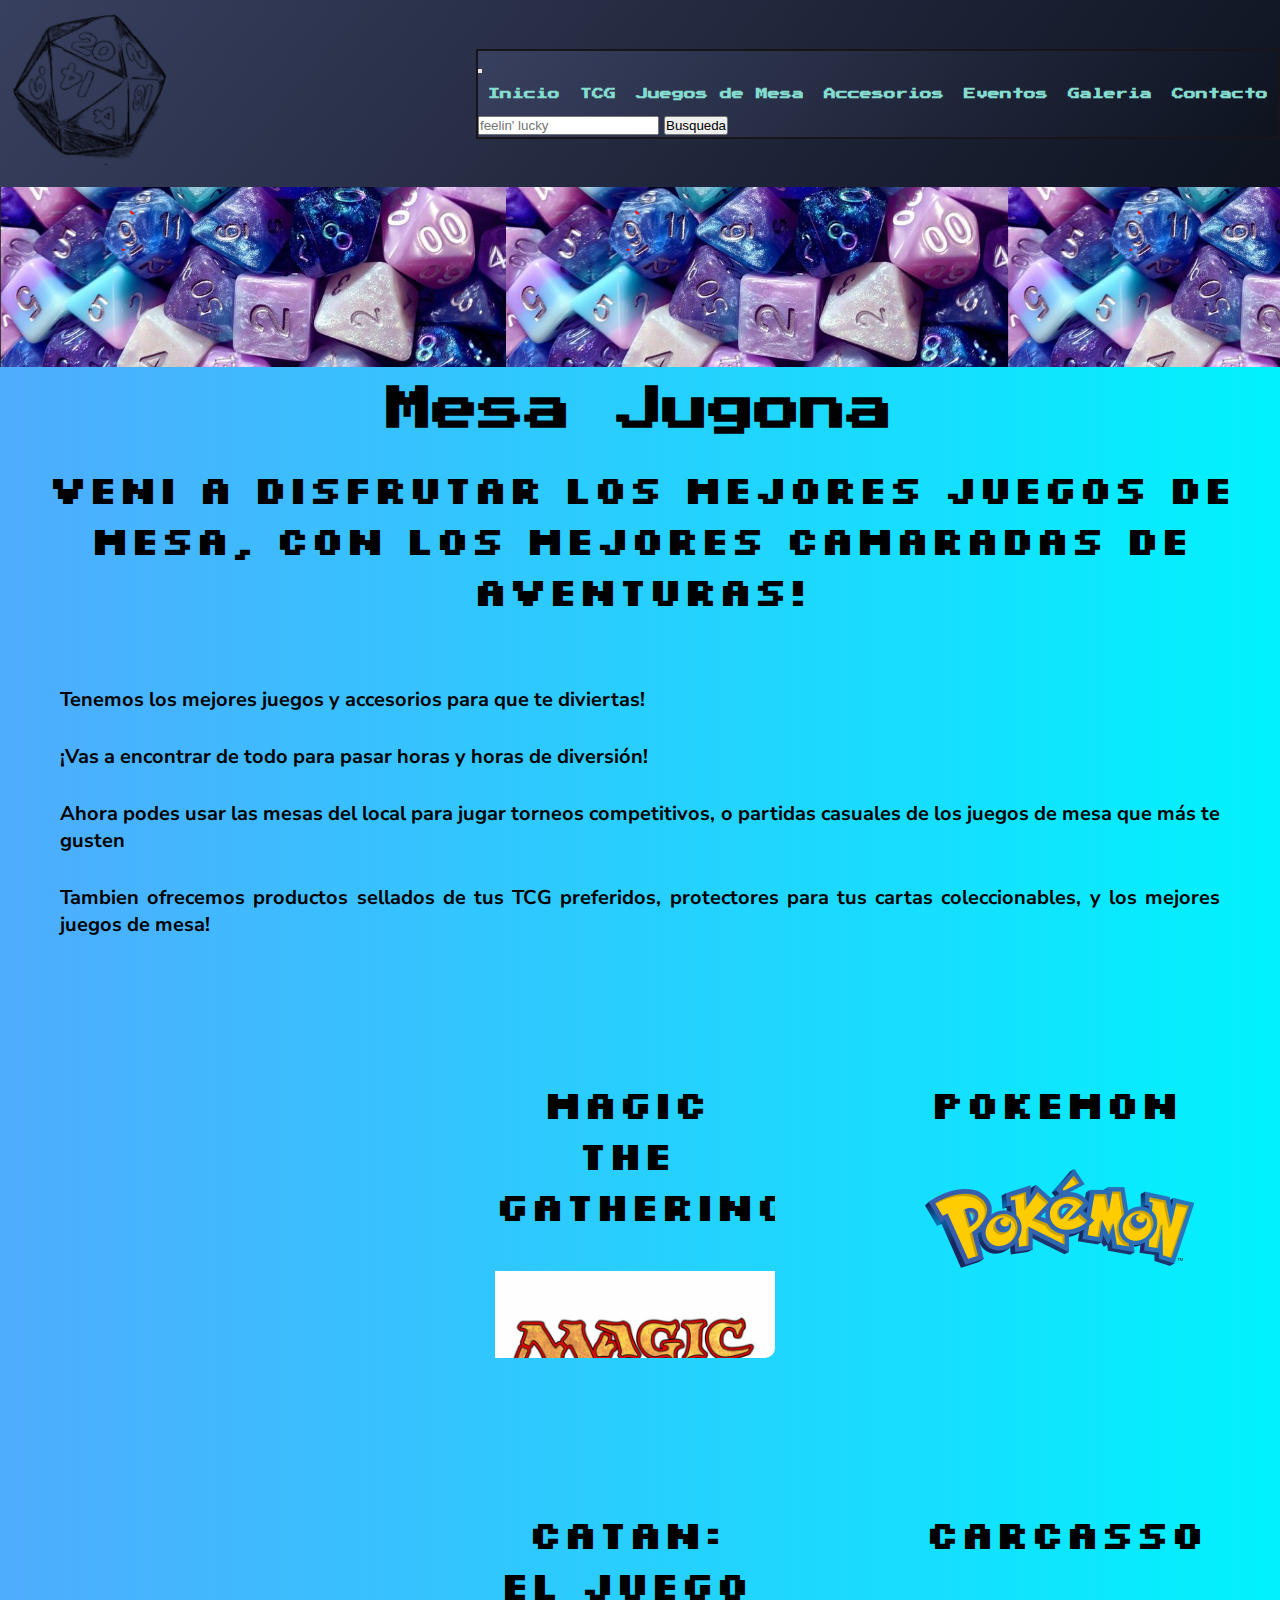
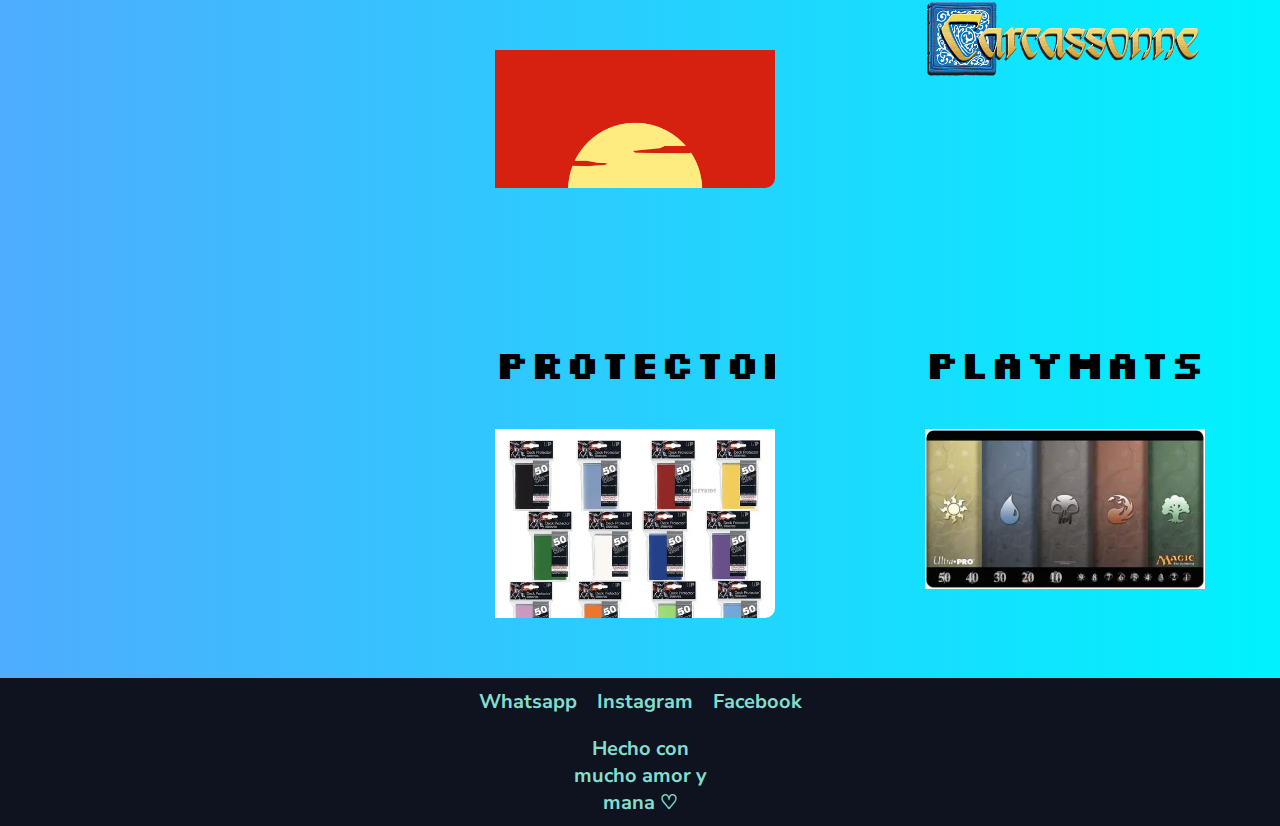
<file: index.html>
<!doctype html>
<html lang="en">

<head>
    <meta charset="utf-8">
    <meta name="viewport" content="width=device-width, initial-scale=1">
    <title>Bootstrap demo</title>
    <link rel="stylesheet" href="./css/style.css">
</head>

<body>
    <!-- header (se repite en los demas html) -->
    <header class="header">
        <a href="./index.html"><img src="./img/dados_logo.png" alt="Imagen Logo"></a>
        <nav class="navbar navbar-expand-md bg-light navbarMesa">
            <div class="container-fluid">
              <button class="navbar-toggler" type="button" data-bs-toggle="collapse" data-bs-target="#navbarSupportedContent" aria-controls="navbarSupportedContent" aria-expanded="false" aria-label="Toggle navigation">
                <span class="navbar-toggler-icon"></span>
              </button>
              <div class="collapse navbar-collapse" id="navbarSupportedContent">
                <ul class="navbar-nav me-auto mb-2 mb-lg-0">
                  <li class="nav-item">
                    <a class="nav-link active" aria-current="page" href="./index.html">Inicio</a>
                  </li>
                  <li class="nav-item">
                    <a class="nav-link" href="./pages/tcg.html">TCG</a>
                  </li>
                  <li class="nav-item">
                    <a class="nav-link" href="./pages/juegosDeMesa.html">Juegos de Mesa</a>
                  </li>
                  <li class="nav-item">
                    <a class="nav-link" href="./pages/accesorios.html">Accesorios</a>
                  </li>
                  <li class="nav-item">
                    <a class="nav-link" href="./pages/eventos.html">Eventos</a>
                  </li>
                  <li class="nav-item">
                    <a class="nav-link" href="./pages/galeria.html">Galeria</a>
                  </li>
                  <li class="nav-item">
                    <a class="nav-link" href="./pages/contacto.html">Contacto</a>
                  </li>
                </ul>
                <form class="d-flex" role="search">
                  <input class="form-control me-2" type="search" placeholder="feelin' lucky" aria-label="Busqueda">
                  <button class="btn btn-outline-success" type="submit">Busqueda</button>
                </form>
              </div>
            </div>
          </nav>
        <!-- <nav class="navbar">
            <ul>
                <li><a href="./index.html">Inicio</a></li>
                <li><a href="./pages/tcg.html">TCG</a></li>
                <li><a href="./pages/juegosDeMesa.html">Juegos de Mesa</a></li>
                <li><a href="./pages/accesorios.html">Accesorios</a></li>
                <li><a href="./pages/eventos.html">Eventos</a></li>
                <li><a href="./pages/galeria.html">Galeria</a></li>
                <li><a href="./pages/contacto.html">Contacto</a></li>
            </ul>
        </nav> -->
    </header>

    <!-- main (cambiar main de cada html para poder personalizarlos) -->
    <main class="mainIndex">
        <div class="banner">
            <img src="./img/baner2.png" alt="Banner Grande">
        </div>
        <h1 class="tituloUno animate__animated animate__rubberBand">Mesa Jugona</h1>
        <h2 class="tituloDos animate__animated animate__rubberBand">Veni a disfrutar los mejores juegos de mesa, con los mejores camaradas de aventuras!</h2>
        <section class="parrafoInfo text-center">
            <p>Tenemos los mejores juegos y accesorios para que te diviertas!</p>
            <p>¡Vas a encontrar de todo para pasar horas y horas de diversión!</p>
            <p>Ahora podes usar las mesas del local para jugar torneos competitivos, o partidas casuales de los
                juegos
                de mesa
                que más te gusten</p>
            <p>Tambien ofrecemos productos sellados de tus TCG preferidos, protectores para tus cartas
                coleccionables, y
                los mejores juegos de mesa!</p>
        </section>
        <section class="contenidoMesa grid text-center">
            <!-- <h2 class="tituloDos">Trading Card Games</h2> -->
            <div>
                <h2 class="tituloDos"> Magic The Gathering </h2>
                <img class="imgMesa img-fluid rounded mx-auto d-block" src="./img/mtg_logo2.png" alt="MTG Logo">
            </div>
            <div>
                <h2 class="tituloDos"> Pokemon </h2>
                <img class="imgMesa img-fluid rounded mx-auto d-block" src="./img/pokemon_logo.png" alt="Pokemon Logo">
            </div>
            <div>
                <h2 class="tituloDos">Yu Gi Oh</h2>
                <img class="imgMesa img-fluid rounded mx-auto d-block" src="./img/yugioh_logo.png" alt="YuGiOh Logo">
            </div>
            <!-- <h2 class="tituloDos">Juegos de Mesa</h2> -->
            <div>
                <h2 class="tituloDos">Catan: El Juego</h2>
                <img class="imgMesa img-fluid rounded mx-auto d-block" src="./img/catan_logo.png" alt="Catan Logo">
            </div>
            <div>
                <h2 class="tituloDos">Carcassonne</h2>
                <img class="imgMesa img-fluid rounded mx-auto d-block" src="./img/carcassonne_logo.png" alt="Carcassonne Logo">
            </div>
            <div>
                <h2 class="tituloDos">King of Tokyo</h2>
                <img class="imgMesa img-fluid rounded mx-auto d-block" src="./img/koft_logo1.png" alt="KofT Logo">
            </div>
            <!-- <h2 class="tituloDos">Accesorios</h2> -->
            <div>
                <h2 class="tituloDos">Protectores</h2>
                <img class="imgMesa img-fluid rounded mx-auto d-block" src="./img/protectores_ultrapro_img.png" alt="protectores">
            </div>
            <div>
                <h2 class="tituloDos">Playmats</h2>
                <img class="imgMesa img-fluid rounded mx-auto d-block" src="./img/playmat1.png" alt="playmats">
            </div>
            <div>
                <h2 class="tituloDos">Dados</h2>
                <img class="imgMesa img-fluid rounded mx-auto d-block" src="./img/dados2.png" alt="dados">
            </div>
        </section>
    </main>

    <!-- footer -->
    <footer class="footer">
        <ul>
            <li><a href="#">Whatsapp</a></li>
            <li><a href="#">Instagram</a></li>
            <li><a href="#">Facebook</a></li>
        </ul>
        <p class="footerPar">Hecho con mucho amor y mana ♡</p>
    </footer>

</body>

</html>
</file>
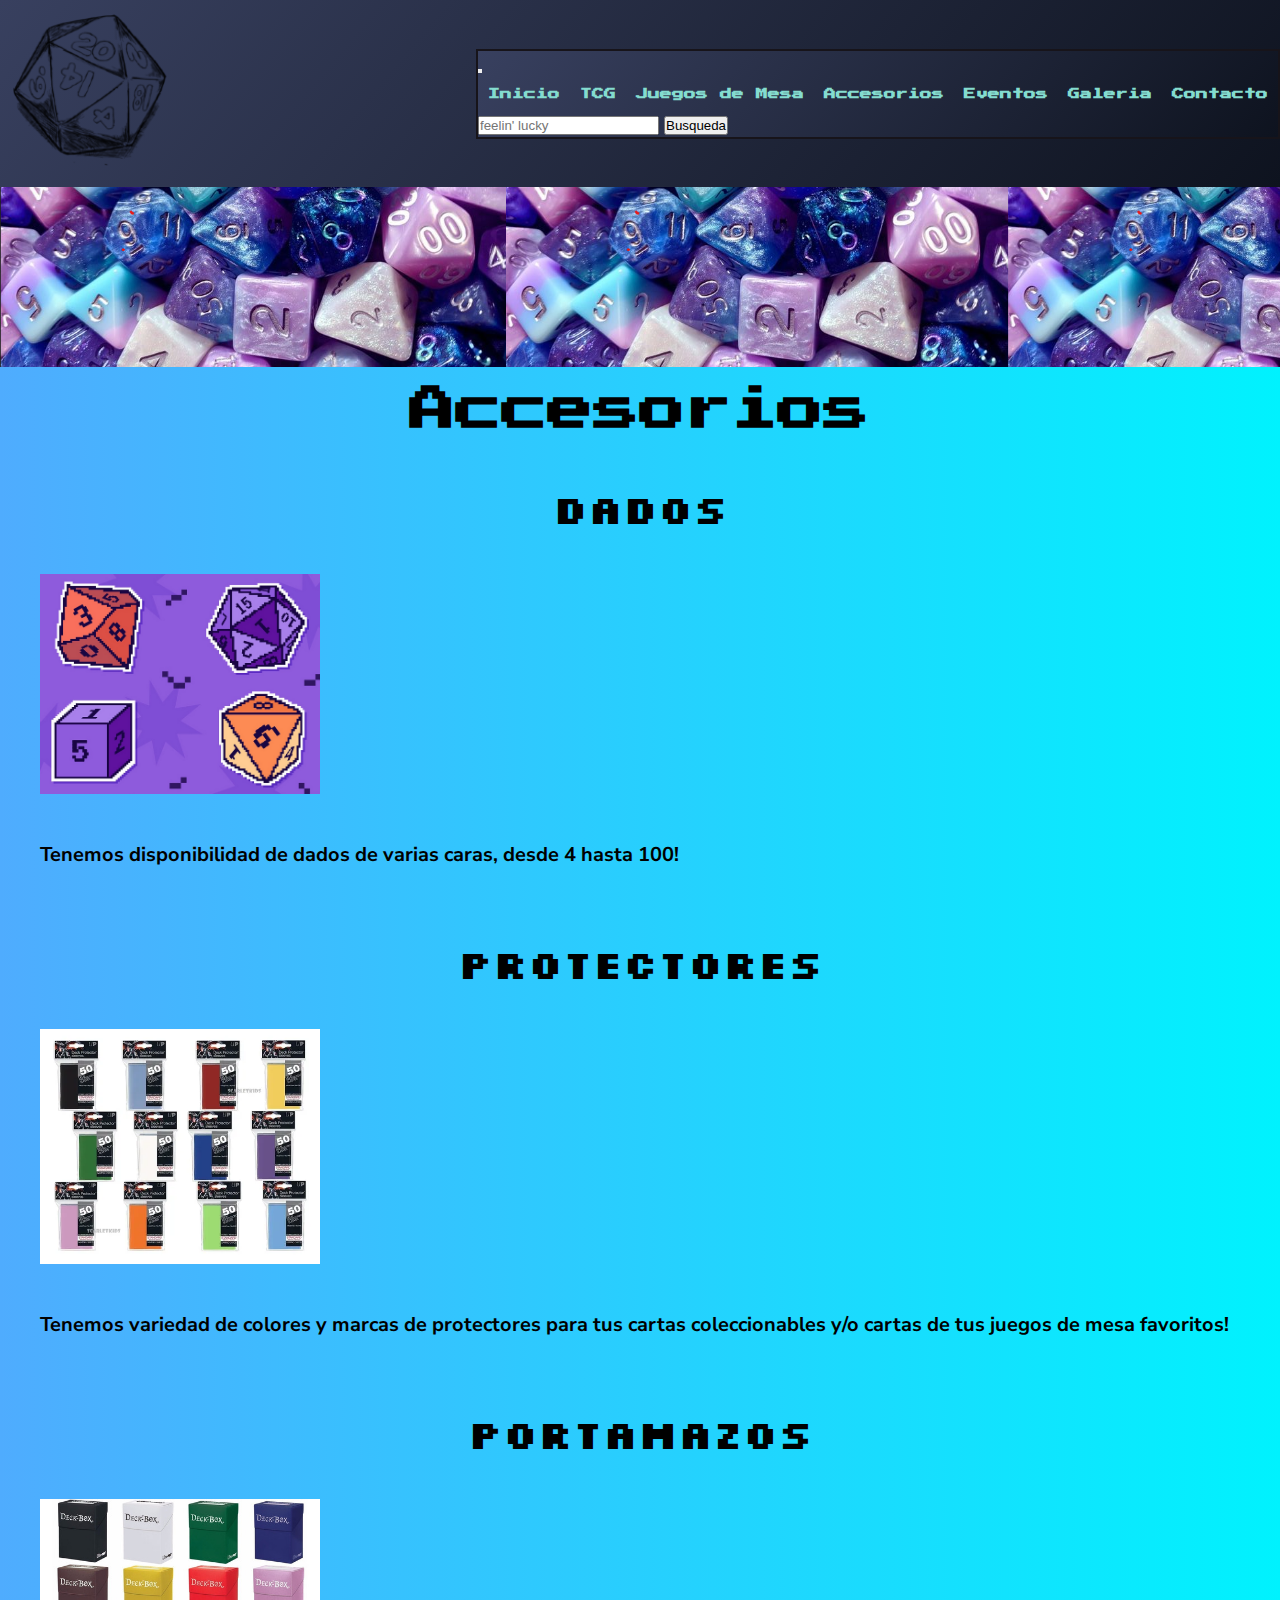
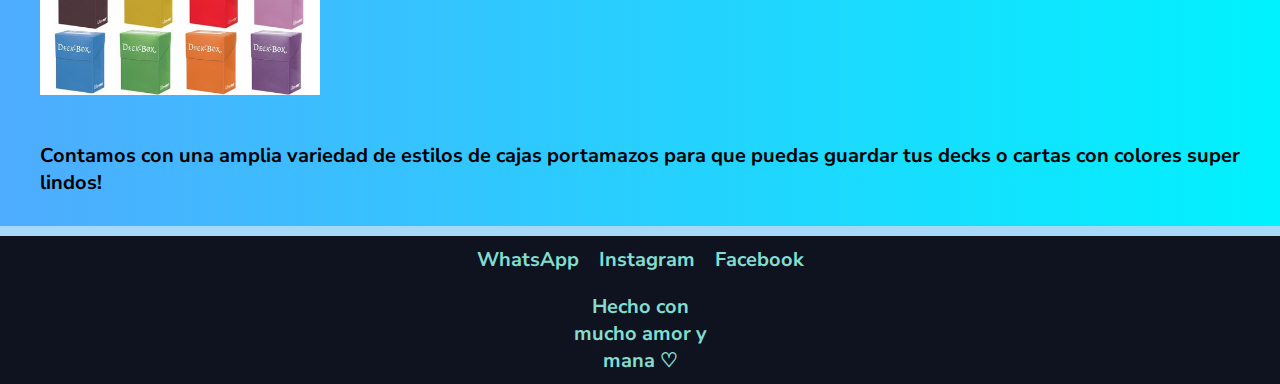
<file: pages/accesorios.html>
<!doctype html>
<html lang="en">

<head>
    <meta charset="utf-8">
    <meta name="viewport" content="width=device-width, initial-scale=1">
    <title>Accesorios</title>
    <link rel="stylesheet" href="../css/style.css">

</head>

<body>
    <!-- header (se repite en los demas html) -->
    <header class="header">
        <a href="../index.html"><img src="../img/dados_logo.png" alt="Imagen Logo"></a>
        <nav class="navbar navbar-expand-md bg-light navbarMesa">
            <div class="container-fluid">
                <button class="navbar-toggler" type="button" data-bs-toggle="collapse"
                    data-bs-target="#navbarSupportedContent" aria-controls="navbarSupportedContent"
                    aria-expanded="false" aria-label="Toggle navigation">
                    <span class="navbar-toggler-icon"></span>
                </button>
                <div class="collapse navbar-collapse" id="navbarSupportedContent">
                    <ul class="navbar-nav me-auto mb-2 mb-lg-0">
                        <li class="nav-item">
                            <a class="nav-link active" aria-current="page" href="../index.html">Inicio</a>
                        </li>
                        <li class="nav-item">
                            <a class="nav-link" href="./tcg.html">TCG</a>
                        </li>
                        <li class="nav-item">
                            <a class="nav-link" href="./juegosDeMesa.html">Juegos de Mesa</a>
                        </li>
                        <li class="nav-item">
                            <a class="nav-link" href="./accesorios.html">Accesorios</a>
                        </li>
                        <li class="nav-item">
                            <a class="nav-link" href="./eventos.html">Eventos</a>
                        </li>
                        <li class="nav-item">
                            <a class="nav-link" href="./galeria.html">Galeria</a>
                        </li>
                        <li class="nav-item">
                            <a class="nav-link" href="./contacto.html">Contacto</a>
                        </li>
                    </ul>
                    <form class="d-flex" role="search">
                        <input class="form-control me-2" type="search" placeholder="feelin' lucky"
                            aria-label="Busqueda">
                        <button class="btn btn-outline-success" type="submit">Busqueda</button>
                    </form>
                </div>
            </div>
        </nav>
        <!-- <nav>
            <ul>
                <li><a href="../index.html">Inicio</a></li>
                <li><a href="./tcg.html">TCG</a></li>
                <li><a href="./juegosDeMesa.html">Juegos de Mesa</a></li>
                <li><a href="./accesorios.html">Accesorios</a></li>
                <li><a href="./eventos.html">Eventos</a></li>
                <li><a href="./galeria.html">Galeria</a></li>
                <li><a href="./contacto.html">Contacto</a></li>
            </ul>
        </nav> -->
    </header>

    <!-- main (cambiar main de cada html para poder personalizarlos) -->
    <main class="mainAccesorios">
        <div class="banner">
            <img src="../img/baner2.png" alt="Banner Grande">
        </div>
        <h1 class="tituloUno animate__animated animate__rubberBand">Accesorios</h1>
        <div class="accesoriosMain">
            <section class="dadosMain container text-center">
                <h2 class="tituloDos">Dados</h2>
                <img class="imgMesa img-fluid rounded mx-auto d-block" src="../img/dados2.png" alt="Dados Logo" class="imgLogo">
                <p>Tenemos disponibilidad de dados de varias caras, desde 4 hasta 100!</p>
            </section>

            <section class="protectoresMain container text-center">
                <h2 class="tituloDos">Protectores</h2>
                <img class="imgMesa img-fluid rounded mx-auto d-block" src="../img/protectores_ultrapro_img.png" alt="Protectores Logo" class="imgLogo">
                <p>Tenemos variedad de colores y marcas de protectores para tus cartas coleccionables y/o cartas de
                    tus juegos de mesa favoritos!</p>
            </section>

            <section class="portamazosMain container text-center">
                <h2 class="tituloDos">Portamazos</h2>
                <img class="imgMesa img-fluid rounded mx-auto d-block" src="../img/deckbox_img.png" alt="Portamazos Logo" class="imgLogo">
                <p>Contamos con una amplia variedad de estilos de cajas portamazos para que puedas guardar tus decks
                    o cartas con colores super lindos!</p>
            </section>
        </div>
    </main>

    <!-- footer (se repite en los demas html) -->
    <footer class="footer">
        <ul>
            <li><a href="#">WhatsApp</a></li>
            <li><a href="#">Instagram</a></li>
            <li><a href="#">Facebook</a></li>
        </ul>
        <p>Hecho con mucho amor y mana ♡</p>
    </footer>

</body>

</html>
</file>
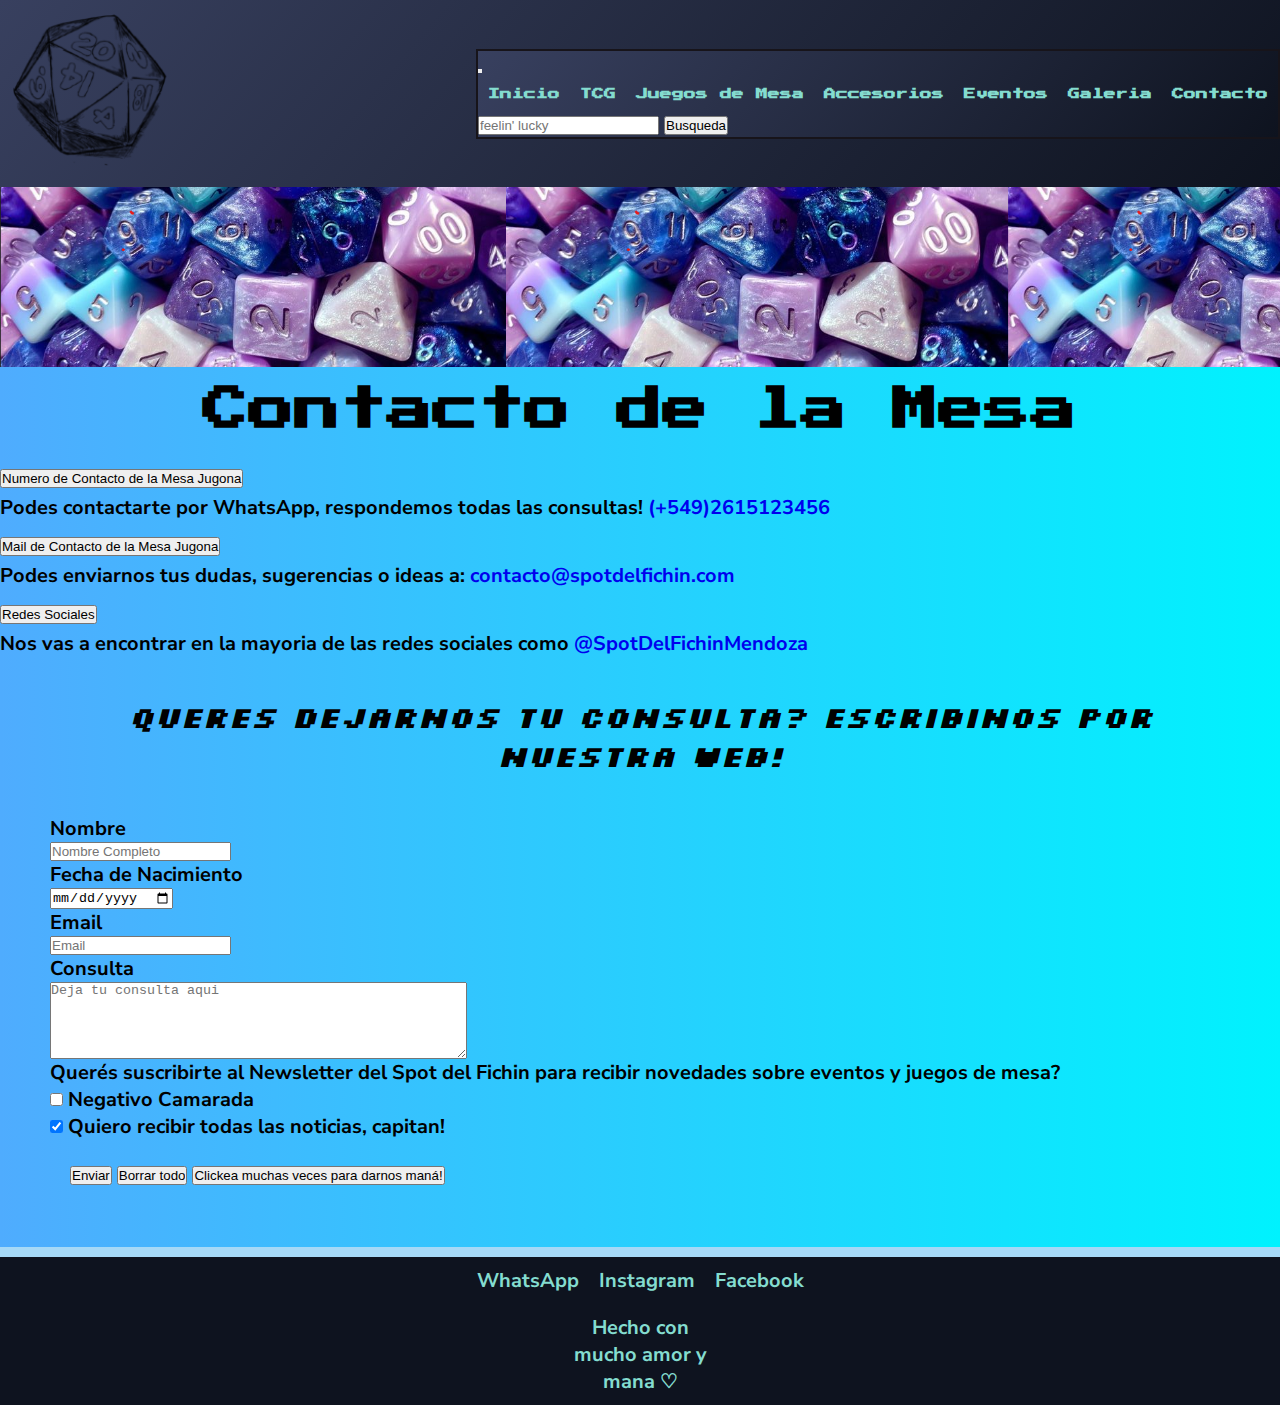
<file: pages/contacto.html>
<!doctype html>
<html lang="en">

<head>
    <meta charset="utf-8">
    <meta name="viewport" content="width=device-width, initial-scale=1">
    <title>Contacto</title>
    <link rel="stylesheet" href="../css/style.css">

</head>

<body>
    <!-- header (se repite en los demas html) -->
    <header class="header">
        <a href="../index.html"><img src="../img/dados_logo.png" alt="Imagen Logo"></a>
        <nav class="navbar navbar-expand-md bg-light navbarMesa">
            <div class="container-fluid">
                <button class="navbar-toggler" type="button" data-bs-toggle="collapse"
                    data-bs-target="#navbarSupportedContent" aria-controls="navbarSupportedContent"
                    aria-expanded="false" aria-label="Toggle navigation">
                    <span class="navbar-toggler-icon"></span>
                </button>
                <div class="collapse navbar-collapse" id="navbarSupportedContent">
                    <ul class="navbar-nav me-auto mb-2 mb-lg-0">
                        <li class="nav-item">
                            <a class="nav-link active" aria-current="page" href="../index.html">Inicio</a>
                        </li>
                        <li class="nav-item">
                            <a class="nav-link" href="./tcg.html">TCG</a>
                        </li>
                        <li class="nav-item">
                            <a class="nav-link" href="./juegosDeMesa.html">Juegos de Mesa</a>
                        </li>
                        <li class="nav-item">
                            <a class="nav-link" href="./accesorios.html">Accesorios</a>
                        </li>
                        <li class="nav-item">
                            <a class="nav-link" href="./eventos.html">Eventos</a>
                        </li>
                        <li class="nav-item">
                            <a class="nav-link" href="./galeria.html">Galeria</a>
                        </li>
                        <li class="nav-item">
                            <a class="nav-link" href="./contacto.html">Contacto</a>
                        </li>
                    </ul>
                    <form class="d-flex" role="search">
                        <input class="form-control me-2" type="search" placeholder="feelin' lucky"
                            aria-label="Busqueda">
                        <button class="btn btn-outline-success" type="submit">Busqueda</button>
                    </form>
                </div>
            </div>
        </nav>
        <!-- <nav>
            <ul>
                <li><a href="../index.html">Inicio</a></li>
                <li><a href="./tcg.html">TCG</a></li>
                <li><a href="./juegosDeMesa.html">Juegos de Mesa</a></li>
                <li><a href="./accesorios.html">Accesorios</a></li>
                <li><a href="./eventos.html">Eventos</a></li>
                <li><a href="./galeria.html">Galeria</a></li>
                <li><a href="./contacto.html">Contacto</a></li>
            </ul>
        </nav> -->
    </header>

    <!-- main (cambiar main de cada html para poder personalizarlos) -->
    <main class="mainContacto">
        <div class="banner">
            <img src="../img/baner2.png" alt="Banner Grande">
        </div>
        <h1 class="tituloUno animate__animated animate__rubberBand">Contacto de la Mesa</h1>

        <!-- ACCORDION PARA MOSTRAR INFO DEL LOCAL -->
        <div class="accordion accordion-flush contactoAccordion" id="accordionFlushExample">
            <div class="accordion-item">
                <h2 class="accordion-header" id="flush-headingOne">
                    <button class="accordion-button collapsed" type="button" data-bs-toggle="collapse"
                        data-bs-target="#flush-collapseOne" aria-expanded="false" aria-controls="flush-collapseOne">
                        Numero de Contacto de la Mesa Jugona
                    </button>
                </h2>
                <div id="flush-collapseOne" class="accordion-collapse collapse" aria-labelledby="flush-headingOne"
                    data-bs-parent="#accordionFlushExample">
                    <div class="accordion-body">Podes contactarte por WhatsApp, respondemos todas las consultas!
                        <span><a href="https://www.whatsapp.com/">(+549)2615123456</a></span>
                    </div>
                </div>
            </div>
            <div class="accordion-item">
                <h2 class="accordion-header" id="flush-headingTwo">
                    <button class="accordion-button collapsed" type="button" data-bs-toggle="collapse"
                        data-bs-target="#flush-collapseTwo" aria-expanded="false" aria-controls="flush-collapseTwo">
                        Mail de Contacto de la Mesa Jugona
                    </button>
                </h2>
                <div id="flush-collapseTwo" class="accordion-collapse collapse" aria-labelledby="flush-headingTwo"
                    data-bs-parent="#accordionFlushExample">
                    <div class="accordion-body">Podes enviarnos tus dudas, sugerencias o ideas a: <span><a
                                href="https://outlook.live.com/">contacto@spotdelfichin.com</a></div>
                </div>
            </div>
            <div class="accordion-item">
                <h2 class="accordion-header" id="flush-headingThree">
                    <button class="accordion-button collapsed" type="button" data-bs-toggle="collapse"
                        data-bs-target="#flush-collapseThree" aria-expanded="false" aria-controls="flush-collapseThree">
                        Redes Sociales
                    </button>
                </h2>
                <div id="flush-collapseThree" class="accordion-collapse collapse" aria-labelledby="flush-headingThree"
                    data-bs-parent="#accordionFlushExample">
                    <div class="accordion-body">Nos vas a encontrar en la mayoria de las redes sociales como <a
                            href="https://www.instagram.com/">@SpotDelFichinMendoza</a></div>
                </div>
            </div>
        </div>

        <!-- LO HECHO ANTERIORMENTE -->
        <!-- <section class="infoMesa">
            <p>Numero de Contacto: <span><a href="https://www.whatsapp.com/">(+549)2615123456</a></span></p>
            <p>Dirección de Correo: <span><a href="https://outlook.live.com/">contacto@spotdelfichin.com</a></span>
            </p>
            <p>Redes Sociales: <span><a href="https://www.instagram.com/">@SpotDelFichinMendoza</a></span></p>
            <p>Nos encontras Av. San Martin Sur 2940, Godoy Cruz, Mendoza</p>
            <iframe class="mapaMesa"
                src="https://www.google.com/maps/embed?pb=!1m18!1m12!1m3!1d3347.7929201530333!2d-68.85978948429728!3d-32.95647627971707!2m3!1f0!2f0!3f0!3m2!1i1024!2i768!4f13.1!3m3!1m2!1s0x967e0b96fb21d0f1%3A0x2498e607d8fdc254!2sMesa%20Jugona!5e0!3m2!1ses!2sar!4v1658775418177!5m2!1ses!2sar"
                width="600" height="450" style="border:0;" allowfullscreen="" loading="lazy"
                referrerpolicy="no-referrer-when-downgrade"></iframe>
        </section> -->

        <section class="formularioMesa container">
            <h2 class="tituloTres">Queres dejarnos tu consulta? Escribinos por nuestra web!</h2>
            <form class="formularioContacto" action="#" method="get">
                <label for="nombre">Nombre</label>
                <input type="text" name="nombre" placeholder="Nombre Completo">
                <label for="edad">Fecha de Nacimiento</label>
                <input type="date" name="edad">
                <label for="email">Email</label>
                <input type="email" name="email" placeholder="Email">
                <label for="Consulta">Consulta</label>
                <textarea name="consulta" placeholder="Deja tu consulta aqui" cols="50" rows="5"></textarea>
                <div>Querés suscribirte al Newsletter del Spot del Fichin
                    para recibir novedades sobre eventos y juegos de mesa?</div>

                <div class="form-check">
                    <input class="form-check-input" type="checkbox" value="" id="flexCheckDefault">
                    <label class="form-check-label" for="flexCheckDefault">
                        Negativo Camarada
                    </label>
                </div>
                <div class="form-check">
                    <input class="form-check-input" type="checkbox" value="" id="flexCheckChecked" checked>
                    <label class="form-check-label" for="flexCheckChecked">
                        Quiero recibir todas las noticias, capitan!
                    </label>
                </div>
                <!-- <input type="checkbox" name="acepta" value="si"> -->
                <div class="selectorContacto">
                    <input type="submit" value="Enviar">
                    <input type="reset" value="Borrar todo">
                    <input type="button" value="Clickea muchas veces para darnos maná!">
                </div>
            </form>
        </section>
    </main>

    <!-- footer (se repite en los demas html) -->
    <footer class="footer">
        <ul>
            <li><a href="#">WhatsApp</a></li>
            <li><a href="#">Instagram</a></li>
            <li><a href="#">Facebook</a></li>
        </ul>
        <p>Hecho con mucho amor y mana ♡</p>
    </footer>

</body>

</html>
</file>
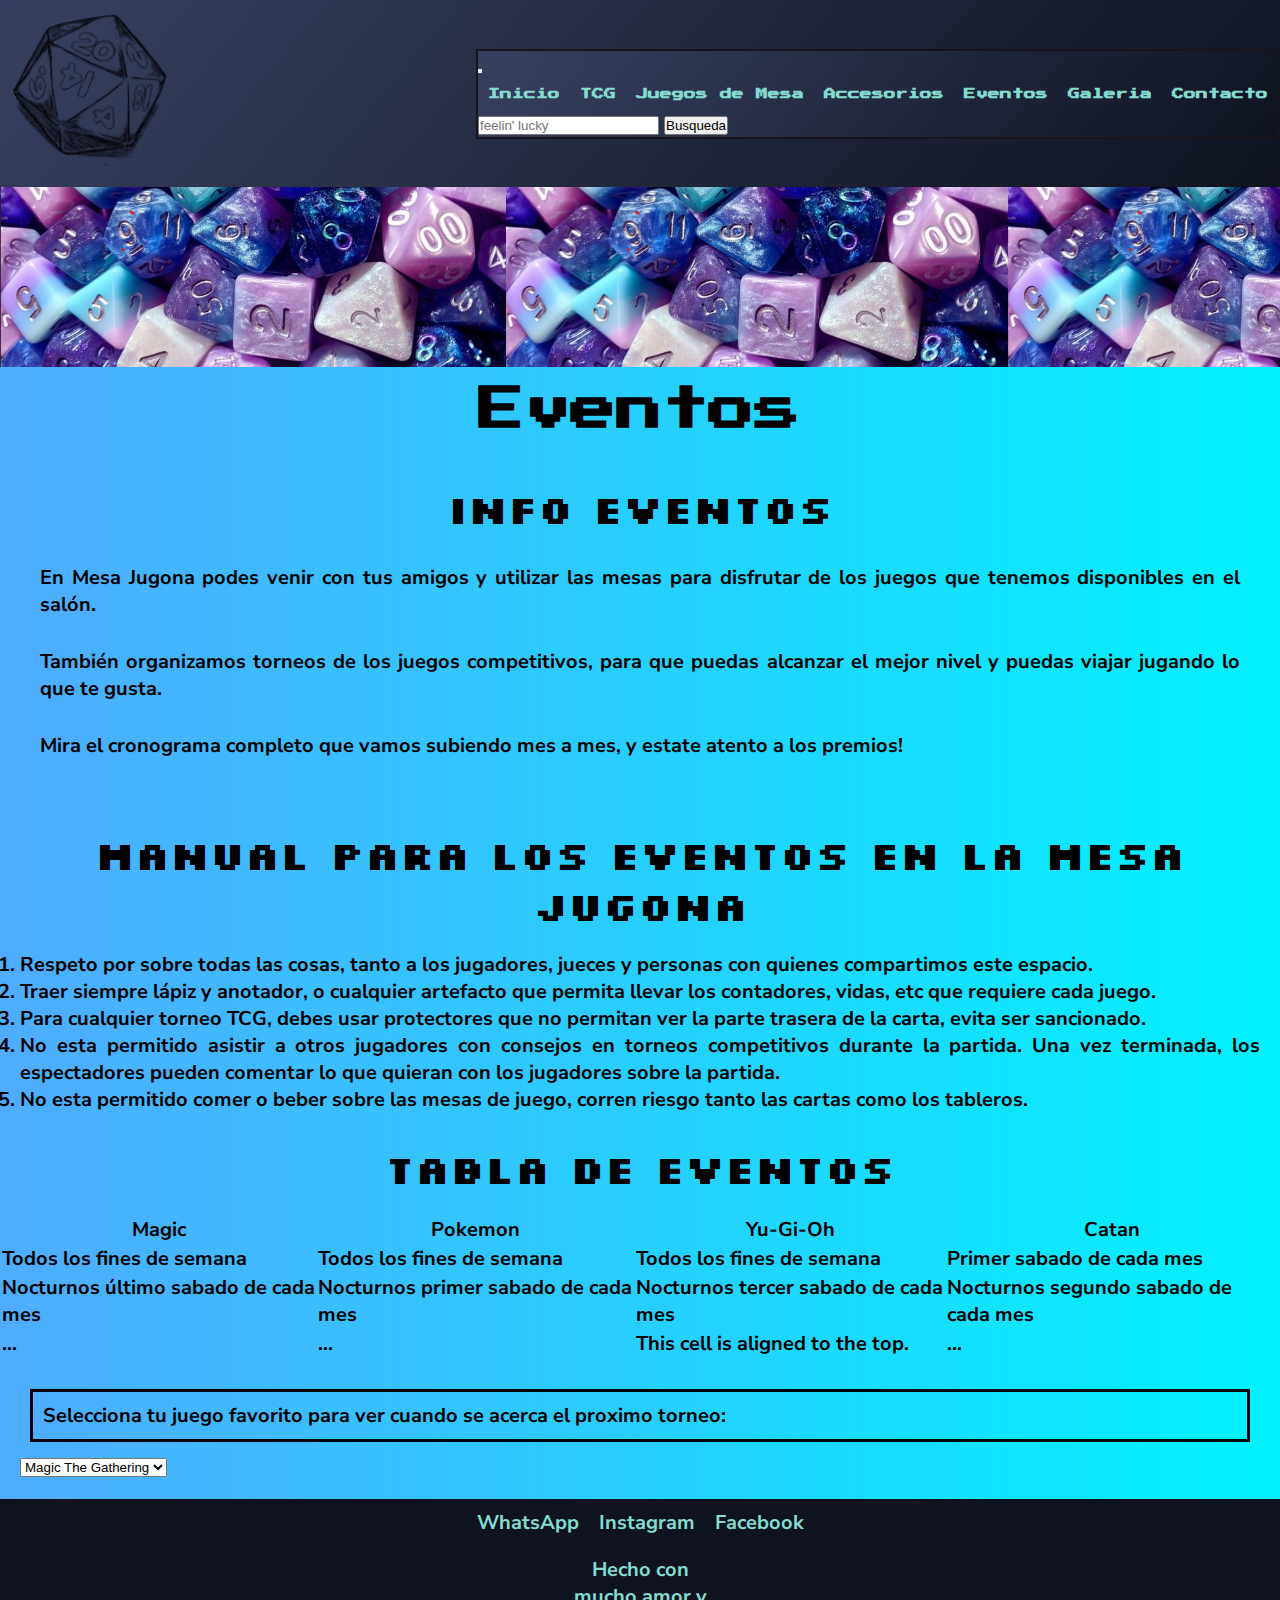
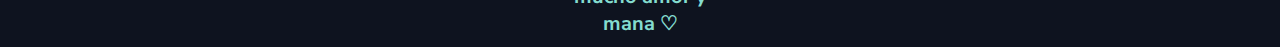
<file: pages/eventos.html>
<!doctype html>
<html lang="en">

<head>
    <meta charset="utf-8">
    <meta name="viewport" content="width=device-width, initial-scale=1">
    <title>Eventos</title>
    <link rel="stylesheet" href="../css/style.css">

</head>

<body>
    <!-- header (se repite en los demas html) -->
    <header class="header">
        <a href="../index.html"><img src="../img/dados_logo.png" alt="Imagen Logo"></a>
        <nav class="navbar navbar-expand-md bg-light navbarMesa">
            <div class="container-fluid">
                <button class="navbar-toggler" type="button" data-bs-toggle="collapse"
                    data-bs-target="#navbarSupportedContent" aria-controls="navbarSupportedContent"
                    aria-expanded="false" aria-label="Toggle navigation">
                    <span class="navbar-toggler-icon"></span>
                </button>
                <div class="collapse navbar-collapse" id="navbarSupportedContent">
                    <ul class="navbar-nav me-auto mb-2 mb-lg-0">
                        <li class="nav-item">
                            <a class="nav-link active" aria-current="page" href="../index.html">Inicio</a>
                        </li>
                        <li class="nav-item">
                            <a class="nav-link" href="./tcg.html">TCG</a>
                        </li>
                        <li class="nav-item">
                            <a class="nav-link" href="./juegosDeMesa.html">Juegos de Mesa</a>
                        </li>
                        <li class="nav-item">
                            <a class="nav-link" href="./accesorios.html">Accesorios</a>
                        </li>
                        <li class="nav-item">
                            <a class="nav-link" href="./eventos.html">Eventos</a>
                        </li>
                        <li class="nav-item">
                            <a class="nav-link" href="./galeria.html">Galeria</a>
                        </li>
                        <li class="nav-item">
                            <a class="nav-link" href="./contacto.html">Contacto</a>
                        </li>
                    </ul>
                    <form class="d-flex" role="search">
                        <input class="form-control me-2" type="search" placeholder="feelin' lucky"
                            aria-label="Busqueda">
                        <button class="btn btn-outline-success" type="submit">Busqueda</button>
                    </form>
                </div>
            </div>
        </nav>
        <!-- <nav>
            <ul>
                <li><a href="../index.html">Inicio</a></li>
                <li><a href="./tcg.html">TCG</a></li>
                <li><a href="./juegosDeMesa.html">Juegos de Mesa</a></li>
                <li><a href="./accesorios.html">Accesorios</a></li>
                <li><a href="./eventos.html">Eventos</a></li>
                <li><a href="./galeria.html">Galeria</a></li>
                <li><a href="./contacto.html">Contacto</a></li>
            </ul>
        </nav> -->
    </header>

    <!-- main (cambiar main de cada html para poder personalizarlos) -->
    <main class="mainEventos">
        <div class="banner">
            <img src="../img/baner2.png" alt="Banner Grande">
        </div>
        <h1 class="tituloUno animate__animated animate__rubberBand">Eventos</h1>
        <section class="infoEventos container">
            <h2 class="tituloDos">Info Eventos</h2>
            <p>En Mesa Jugona podes venir con tus amigos y utilizar las mesas para disfrutar de los juegos
                que tenemos disponibles en el salón.</p>
            <p>También organizamos torneos de los juegos competitivos, para que puedas alcanzar el mejor nivel y
                puedas viajar jugando lo que te gusta.</p>
            <p>Mira el cronograma completo que vamos subiendo mes a mes, y estate atento a los premios!</p>
        </section>

        <section class="manualEventos container">
            <h2 class="tituloDos">Manual para los Eventos en la Mesa Jugona</h2>
            <ol>
                <li>Respeto por sobre todas las cosas, tanto a los jugadores, jueces y personas con quienes
                    compartimos este
                    espacio.</li>
                <li>Traer siempre lápiz y anotador, o cualquier artefacto que permita llevar los contadores, vidas,
                    etc que requiere cada juego.</li>
                <li>Para cualquier torneo TCG, debes usar protectores que no permitan ver la parte trasera de la
                    carta, evita ser sancionado.</li>
                <li>No esta permitido asistir a otros jugadores con consejos en torneos competitivos durante la
                    partida. Una vez terminada, los espectadores pueden comentar lo que quieran con los jugadores
                    sobre la partida.
                </li>
                <li>No esta permitido comer o beber sobre las mesas de juego, corren riesgo tanto las cartas como
                    los tableros.
                </li>
            </ol>
        </section>

        <div class="table-responsive container">
            <h2 class="tituloDos">Tabla de Eventos</h2>
            <table class="table align-middle">
              <thead>
                <tr>
                    <th class="tablaTit">Magic</th>
                    <th>Pokemon</th>
                    <th>Yu-Gi-Oh</th>
                    <th>Catan</th>
                </tr>
              </thead>
              <tbody>
                <tr>
                    <td>Todos los fines de semana</td>
                    <td>Todos los fines de semana</td>
                    <td>Todos los fines de semana</td>
                    <td>Primer sabado de cada mes</td>
                </tr>
                <tr class="align-bottom">
                    <td>Nocturnos último sabado de cada mes</td>
                    <td>Nocturnos primer sabado de cada mes</td>
                    <td>Nocturnos tercer sabado de cada mes</td>
                    <td>Nocturnos segundo sabado de cada mes</td>
                </tr>
                <tr>
                  <td>...</td>
                  <td>...</td>
                  <td class="align-top">This cell is aligned to the top.</td>
                  <td>...</td>
                </tr>
              </tbody>
            </table>
          </div>
          

        <!-- <section class="tablaEventos container">
            <h2 class="tituloDos">Tabla de Eventos</h2>
            <table class="tabla" border="10" cellpadding="10" cellspacing="10">
                <tr>
                    <th>Magic</th>
                    <th>Pokemon</th>
                    <th>Yu-Gi-Oh</th>
                    <th>Catan</th>
                </tr>
                <tr>
                    <td>Todos los fines de semana</td>
                    <td>Todos los fines de semana</td>
                    <td>Todos los fines de semana</td>
                    <td>Primer sabado de cada mes</td>
                </tr>
                <tr>
                    <td>Nocturnos último sabado de cada mes</td>
                    <td>Nocturnos primer sabado de cada mes</td>
                    <td>Nocturnos tercer sabado de cada mes</td>
                    <td>Nocturnos segundo sabado de cada mes</td>
                </tr>
            </table>
        </section> -->

        <section class="container">
            <div class="spanEventos">Selecciona tu juego favorito para ver cuando se acerca el proximo torneo:</div>
            <!-- Deberia poder abrir algun tipo de calendario -->
            <select  name="JUEGO" class="container">
                <option value="Magic">Magic The Gathering</option>
                <option value="Pokemon">Pokemon</option>
                <option value="YuGiOh">YuGiOh</option>
            </select>
        </section>

    <!-- footer (se repite en los demas html) -->
    <footer class="footer">
        <ul>
            <li><a href="#">WhatsApp</a></li>
            <li><a href="#">Instagram</a></li>
            <li><a href="#">Facebook</a></li>
        </ul>
        <p>Hecho con mucho amor y mana ♡</p>
    </footer>

    <!-- JS final del Body -->
    <script src="https://cdn.jsdelivr.net/npm/bootstrap@5.2.0/dist/js/bootstrap.bundle.min.js"
        integrity="sha384-A3rJD856KowSb7dwlZdYEkO39Gagi7vIsF0jrRAoQmDKKtQBHUuLZ9AsSv4jD4Xa"
        crossorigin="anonymous"></script>
</body>

</html>
</file>
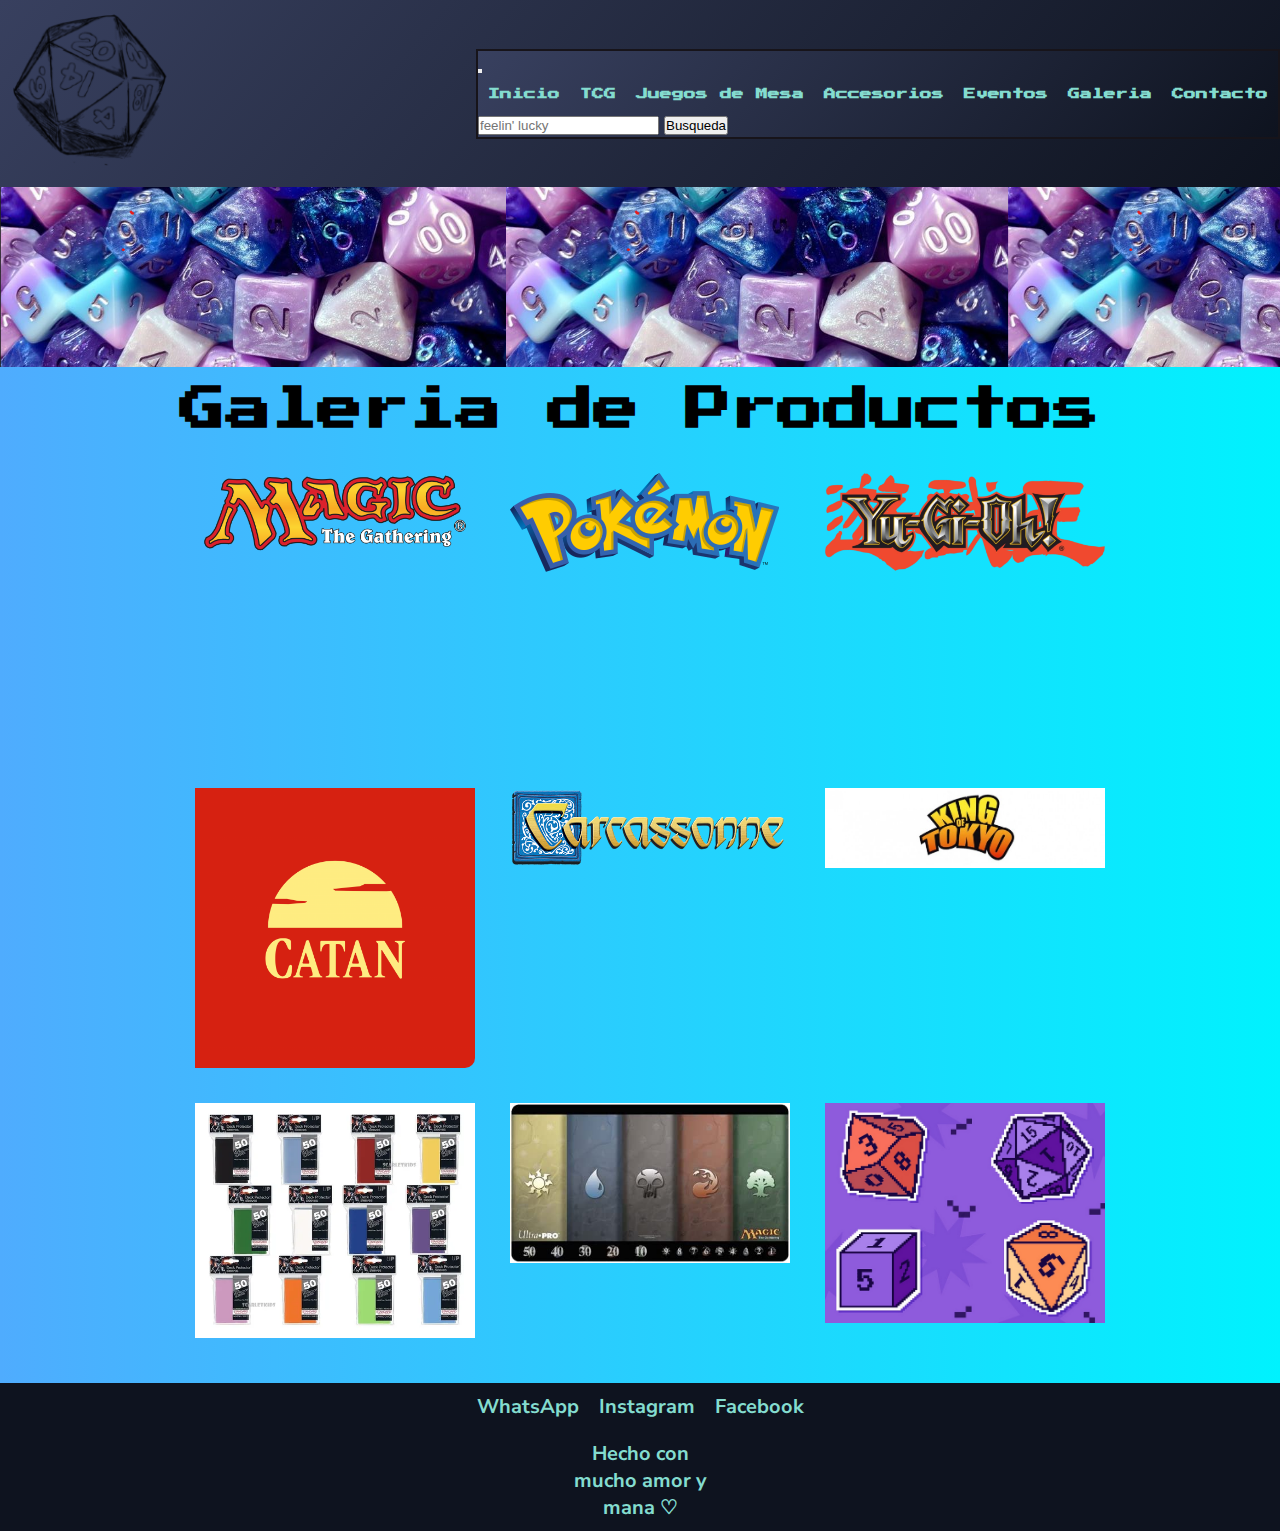
<file: pages/galeria.html>
<!doctype html>
<html lang="en">

<head>
    <meta charset="utf-8">
    <meta name="viewport" content="width=device-width, initial-scale=1">
    <title>Galeria</title>
    <link rel="stylesheet" href="../css/style.css">

</head>

<body>
    <!-- header (se repite en los demas html) -->
    <header class="header">
        <a href="../index.html"><img src="../img/dados_logo.png" alt="Imagen Logo"></a>
        <nav class="navbar navbar-expand-md bg-light navbarMesa">
            <div class="container-fluid">
                <button class="navbar-toggler" type="button" data-bs-toggle="collapse"
                    data-bs-target="#navbarSupportedContent" aria-controls="navbarSupportedContent"
                    aria-expanded="false" aria-label="Toggle navigation">
                    <span class="navbar-toggler-icon"></span>
                </button>
                <div class="collapse navbar-collapse" id="navbarSupportedContent">
                    <ul class="navbar-nav me-auto mb-2 mb-lg-0">
                        <li class="nav-item">
                            <a class="nav-link active" aria-current="page" href="../index.html">Inicio</a>
                        </li>
                        <li class="nav-item">
                            <a class="nav-link" href="./tcg.html">TCG</a>
                        </li>
                        <li class="nav-item">
                            <a class="nav-link" href="./juegosDeMesa.html">Juegos de Mesa</a>
                        </li>
                        <li class="nav-item">
                            <a class="nav-link" href="./accesorios.html">Accesorios</a>
                        </li>
                        <li class="nav-item">
                            <a class="nav-link" href="./eventos.html">Eventos</a>
                        </li>
                        <li class="nav-item">
                            <a class="nav-link" href="./galeria.html">Galeria</a>
                        </li>
                        <li class="nav-item">
                            <a class="nav-link" href="./contacto.html">Contacto</a>
                        </li>
                    </ul>
                    <form class="d-flex" role="search">
                        <input class="form-control me-2" type="search" placeholder="feelin' lucky"
                            aria-label="Busqueda">
                        <button class="btn btn-outline-success" type="submit">Busqueda</button>
                    </form>
                </div>
            </div>
        </nav>
        <!-- <nav>
            <ul>
                <li><a href="../index.html">Inicio</a></li>
                <li><a href="./tcg.html">TCG</a></li>
                <li><a href="./juegosDeMesa.html">Juegos de Mesa</a></li>
                <li><a href="./accesorios.html">Accesorios</a></li>
                <li><a href="./eventos.html">Eventos</a></li>
                <li><a href="./galeria.html">Galeria</a></li>
                <li><a href="./contacto.html">Contacto</a></li>
            </ul>
        </nav> -->
    </header>

    <!-- main (cambiar main de cada html para poder personalizarlos) -->
    <main class="mainGaleria">
        <div class="banner">
            <img src="../img/baner2.png" alt="Banner Grande">
        </div>
        <h1 class="tituloUno animate__animated animate__rubberBand">Galeria de Productos</h1>
        <div class="gridGaleria">
            <div><img class="imgMesa img-fluid rounded mx-auto d-block" src="../img/mtg_logo.png" alt="Mtg Logo"></div>
            <div><img class="imgMesa img-fluid rounded mx-auto d-block" src="../img/pokemon_logo.png" alt="Poke Logo"></div>
            <div><img class="imgMesa img-fluid rounded mx-auto d-block" src="../img/yugioh_logo.png" alt="Yugi Logo"></div>
            <div><img class="imgMesa img-fluid rounded mx-auto d-block" src="../img/catan_logo.png" alt="Catan Logo"></div>
            <div><img class="imgMesa img-fluid rounded mx-auto d-block" src="../img/carcassonne_logo.png" alt="Carcas Logo"></div>
            <div><img class="imgMesa img-fluid rounded mx-auto d-block" src="../img/koft_logo1.png" alt="Koft Logo"></div>
            <div><img class="imgMesa img-fluid rounded mx-auto d-block" src="../img/protectores_ultrapro_img.png" alt="Protectores"></div>
            <div><img class="imgMesa img-fluid rounded mx-auto d-block" src="../img/playmat1.png" alt="Playmat"></div>
            <div><img class="imgMesa img-fluid rounded mx-auto d-block" src="../img/dados2.png" alt="Dados"></div>
        </div>
    </main>

    <!-- footer (se repite en los demas html) -->
    <footer class="footer">
        <ul>
            <li><a href="#">WhatsApp</a></li>
            <li><a href="#">Instagram</a></li>
            <li><a href="#">Facebook</a></li>
        </ul>
        <p>Hecho con mucho amor y mana ♡</p>
    </footer>

</body>

</html>
</file>
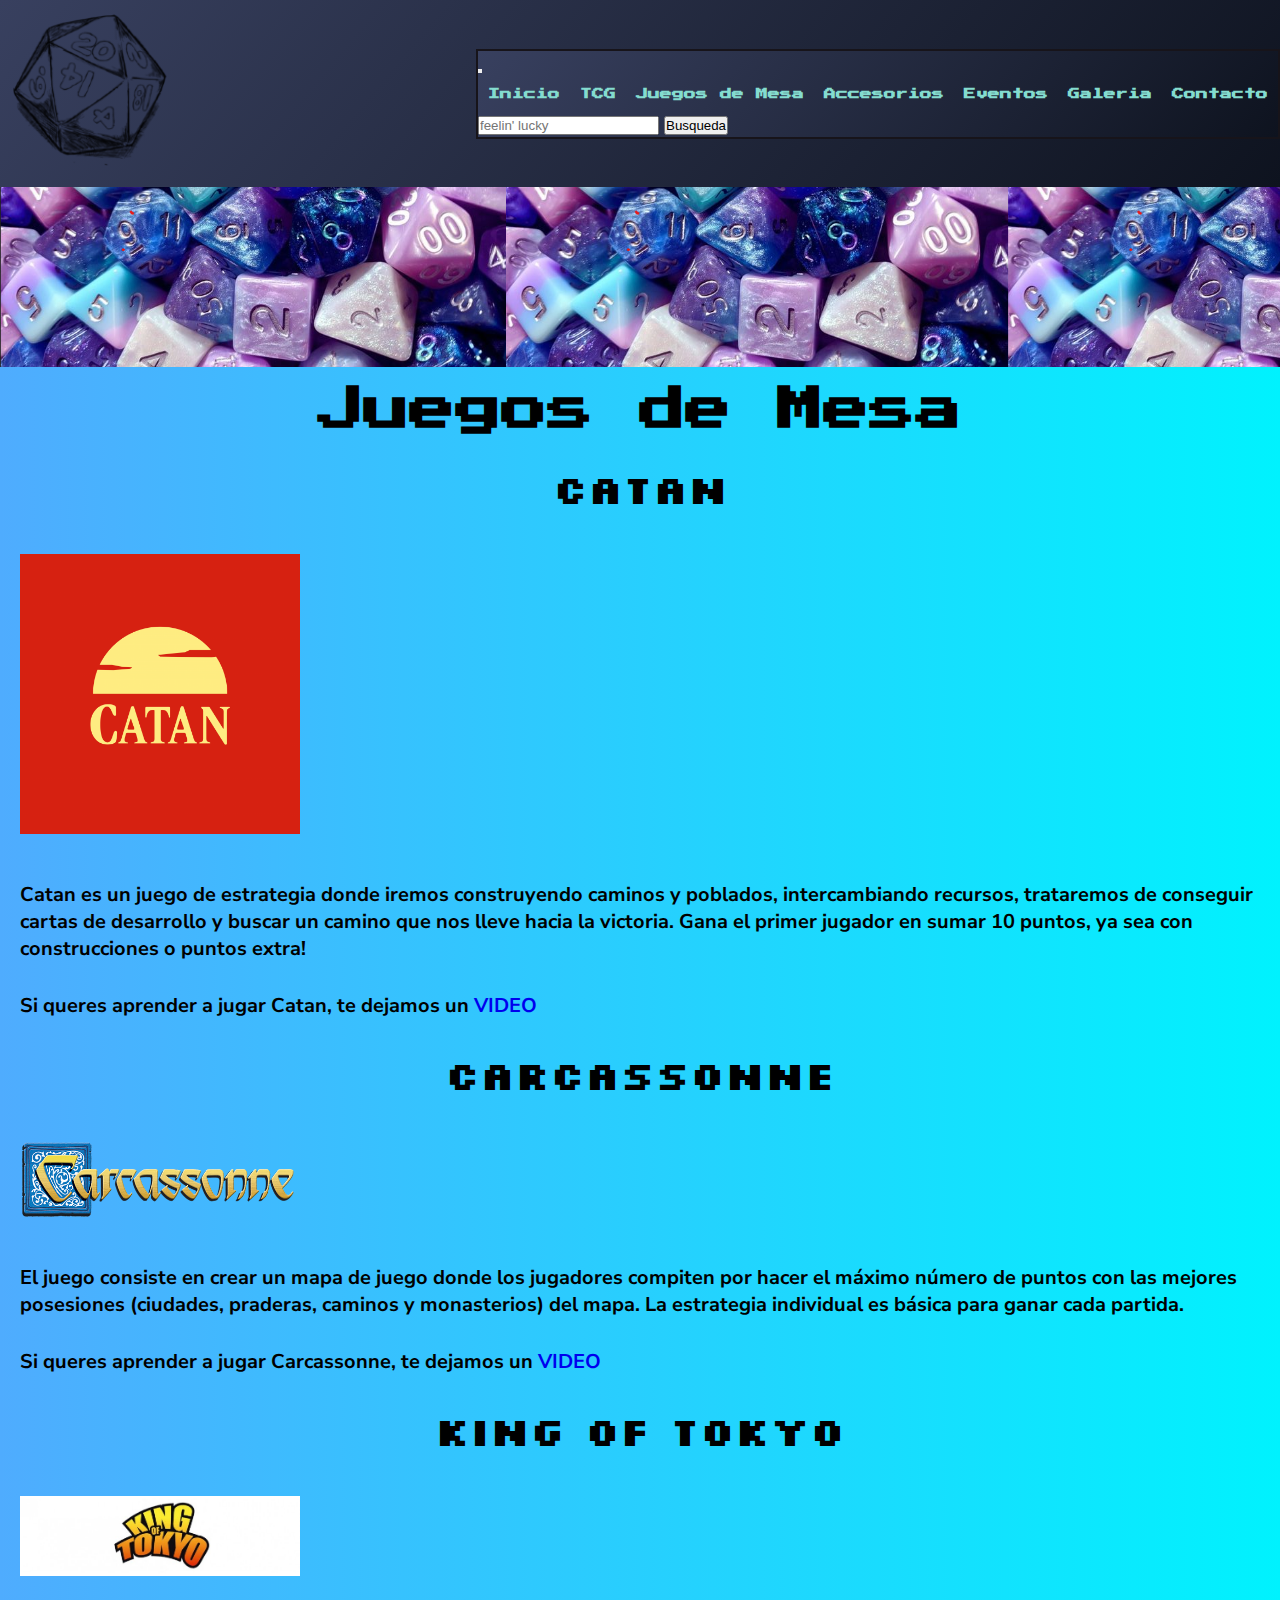
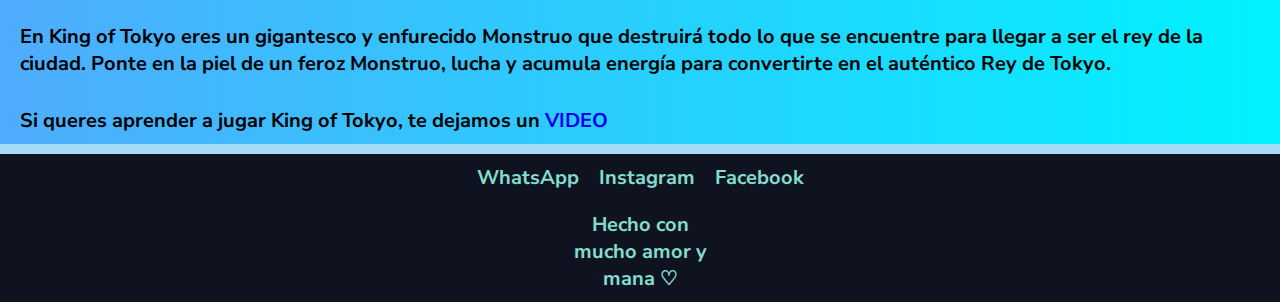
<file: pages/juegosDeMesa.html>
<!doctype html>
<html lang="en">

<head>
    <meta charset="utf-8">
    <meta name="viewport" content="width=device-width, initial-scale=1">
    <title>Juegos de Mesa</title>
    <link rel="stylesheet" href="../css/style.css">

</head>

<body>
    <!-- header (se repite en los demas html) -->
    <header class="header">
        <a href="../index.html"><img src="../img/dados_logo.png" alt="Imagen Logo"></a>
        <nav class="navbar navbar-expand-md bg-light navbarMesa">
            <div class="container-fluid">
                <button class="navbar-toggler" type="button" data-bs-toggle="collapse"
                    data-bs-target="#navbarSupportedContent" aria-controls="navbarSupportedContent"
                    aria-expanded="false" aria-label="Toggle navigation">
                    <span class="navbar-toggler-icon"></span>
                </button>
                <div class="collapse navbar-collapse" id="navbarSupportedContent">
                    <ul class="navbar-nav me-auto mb-2 mb-lg-0">
                        <li class="nav-item">
                            <a class="nav-link active" aria-current="page" href="../index.html">Inicio</a>
                        </li>
                        <li class="nav-item">
                            <a class="nav-link" href="./tcg.html">TCG</a>
                        </li>
                        <li class="nav-item">
                            <a class="nav-link" href="./juegosDeMesa.html">Juegos de Mesa</a>
                        </li>
                        <li class="nav-item">
                            <a class="nav-link" href="./accesorios.html">Accesorios</a>
                        </li>
                        <li class="nav-item">
                            <a class="nav-link" href="./eventos.html">Eventos</a>
                        </li>
                        <li class="nav-item">
                            <a class="nav-link" href="./galeria.html">Galeria</a>
                        </li>
                        <li class="nav-item">
                            <a class="nav-link" href="./contacto.html">Contacto</a>
                        </li>
                    </ul>
                    <form class="d-flex" role="search">
                        <input class="form-control me-2" type="search" placeholder="feelin' lucky"
                            aria-label="Busqueda">
                        <button class="btn btn-outline-success" type="submit">Busqueda</button>
                    </form>
                </div>
            </div>
        </nav>
        <!-- <nav>
            <ul>
                <li><a href="../index.html">Inicio</a></li>
                <li><a href="./tcg.html">TCG</a></li>
                <li><a href="./juegosDeMesa.html">Juegos de Mesa</a></li>
                <li><a href="./accesorios.html">Accesorios</a></li>
                <li><a href="./eventos.html">Eventos</a></li>
                <li><a href="./galeria.html">Galeria</a></li>
                <li><a href="./contacto.html">Contacto</a></li>
            </ul>
        </nav> -->
    </header>

    <!-- main (cambiar main de cada html para poder personalizarlos) -->
    <main class="mainJuegosDeMesa">
        <div class="banner">
            <img src="../img/baner2.png" alt="Banner Grande">
        </div>
        <h1 class="tituloUno animate__animated animate__rubberBand">Juegos de Mesa</h1>
        <div class="catanInfo container">
            <h2 class="tituloDos">Catan</h2>
            <img class="imgMesa img-fluid rounded mx-auto d-block" src="../img/catan_logo.png" alt="Catan Logo" class="imgLogo">
            <p>Catan es un juego de estrategia donde iremos construyendo caminos y poblados, intercambiando
                recursos,
                trataremos
                de conseguir cartas de desarrollo y buscar un camino que nos lleve hacia la victoria.
                Gana el primer jugador en sumar 10 puntos, ya sea con construcciones o puntos extra!</p>
            <p>Si queres aprender a jugar Catan, te dejamos un <a href="https://www.youtube.com/watch?v=3t0BVFjhhCA"
                    target="_blank">VIDEO</a></p>
        </div>

        <div class="carcassonneInfo container">
            <h2 class="tituloDos">Carcassonne</h2>
            <img class="imgMesa img-fluid rounded mx-auto d-block" src="../img/carcassonne_logo.png" alt="Carcassonne Logo"
                class="imgLogo">
            <p>El juego consiste en crear un mapa de juego donde los jugadores compiten por
                hacer el máximo número de puntos con las mejores posesiones (ciudades, praderas, caminos y
                monasterios)
                del
                mapa. La estrategia individual es básica para ganar cada partida.</p>
            <p>Si queres aprender a jugar Carcassonne, te dejamos un <a
                    href="https://www.youtube.com/watch?v=b0SDEcRwOlc" target="_blank">VIDEO</a></p>
        </div>

        <div class="koftInfo container">
            <h2 class="tituloDos">King of Tokyo</h2>
            <img class="imgMesa img-fluid rounded mx-auto d-block" src="../img/koft_logo1.png" alt="KoT Logo" class="imgLogo">
            <p>En King of Tokyo eres un gigantesco y enfurecido Monstruo que destruirá todo lo que se encuentre
                para llegar a ser el rey de la ciudad. Ponte en la piel de un feroz Monstruo, lucha y acumula
                energía para
                convertirte en el auténtico Rey de Tokyo.</p>
            <p>Si queres aprender a jugar King of Tokyo, te dejamos un <a
                    href="https://www.youtube.com/watch?v=VKcXITTE144" target="_blank">VIDEO</a></p>
        </div>
    </main>

    <!-- footer (se repite en los demas html) -->
    <footer class="footer">
        <ul>
            <li><a href="#">WhatsApp</a></li>
            <li><a href="#">Instagram</a></li>
            <li><a href="#">Facebook</a></li>
        </ul>
        <p>Hecho con mucho amor y mana ♡</p>
    </footer>

</body>

</html>
</file>
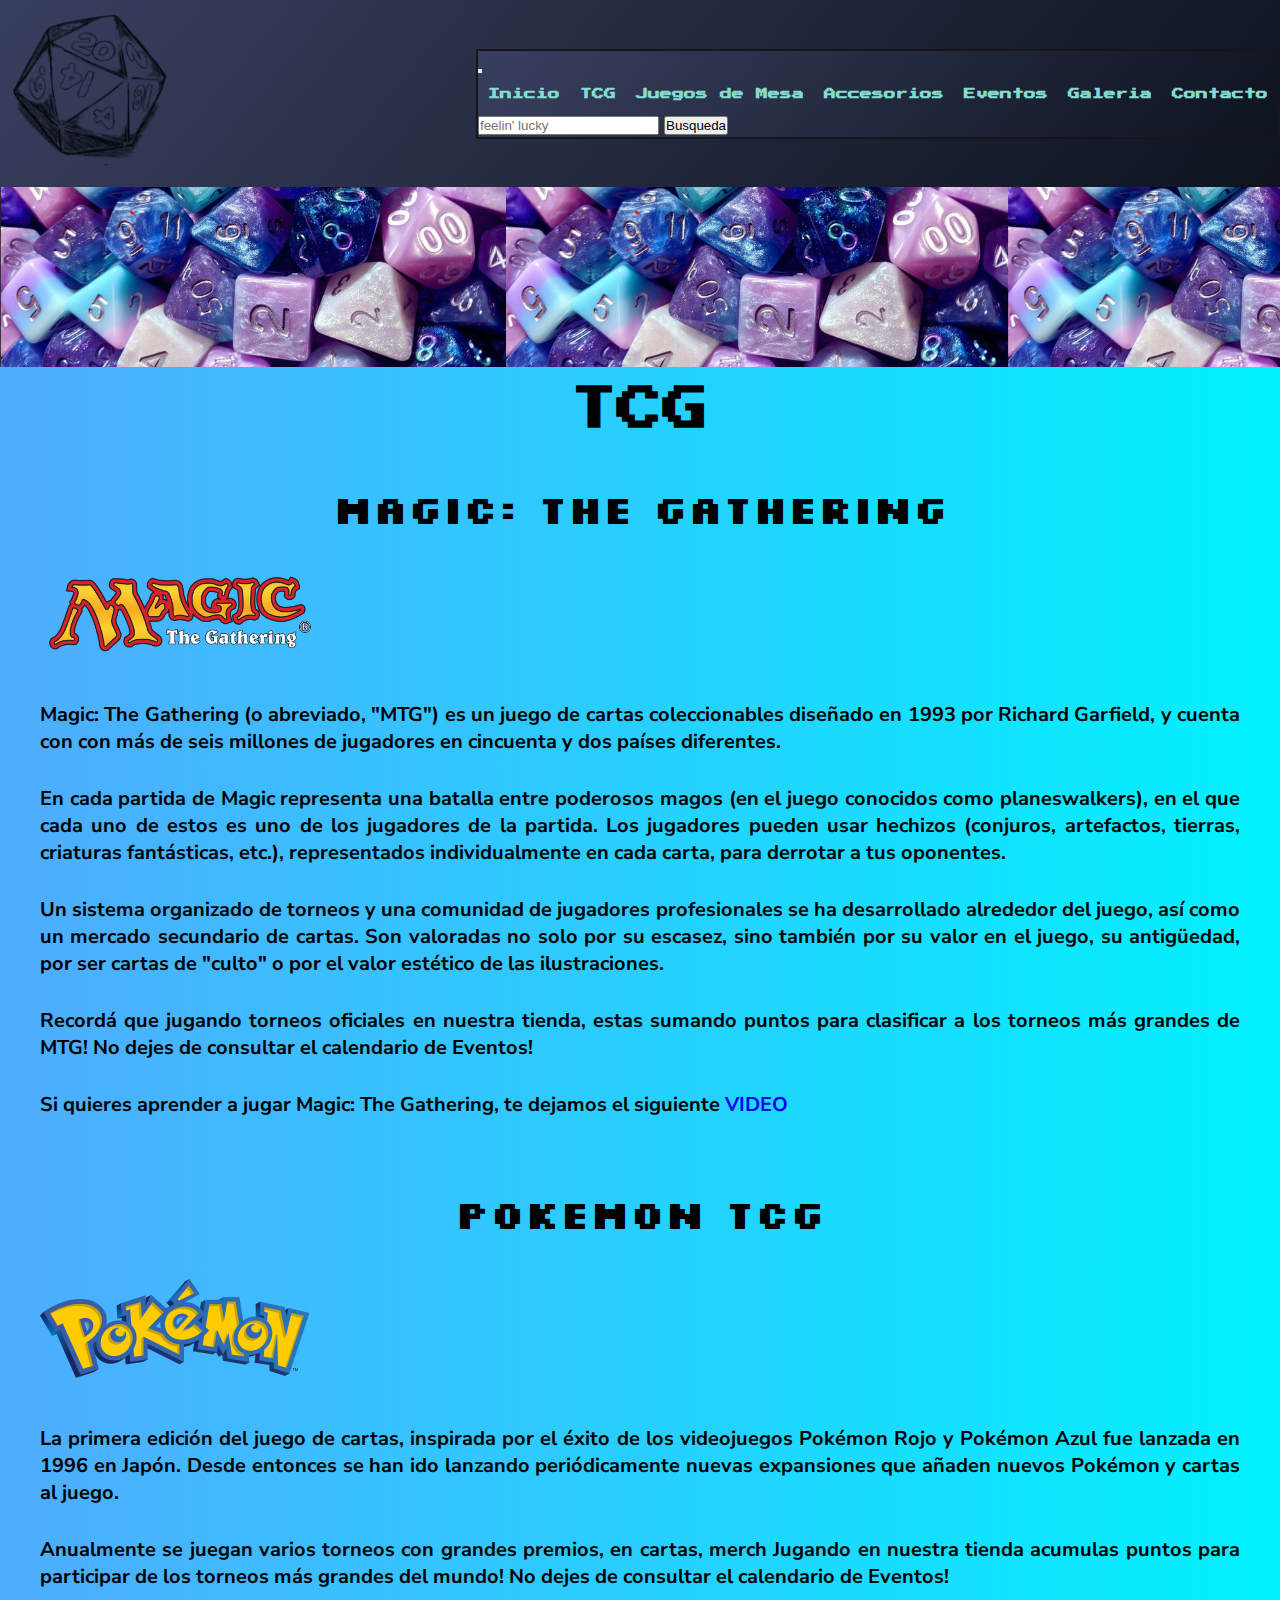
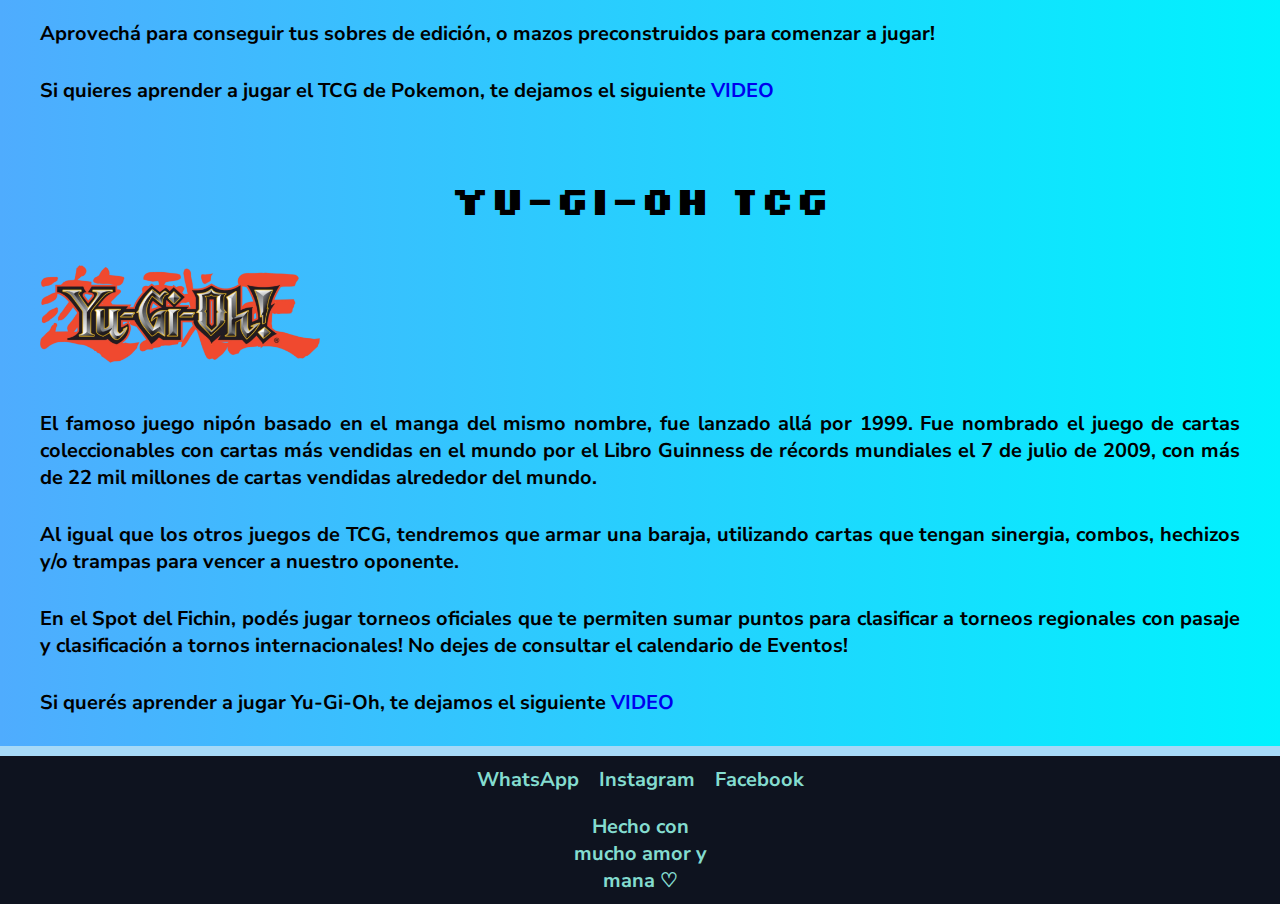
<file: pages/tcg.html>
<!doctype html>
<html lang="en">

<head>
    <meta charset="utf-8">
    <meta name="viewport" content="width=device-width, initial-scale=1">
    <title>Trading Card Games</title>
    <link rel="stylesheet" href="../css/style.css">
    
</head>

<body>
    <!-- header (se repite en los demas html) -->
    <header class="header">
        <a href="../index.html"><img src="../img/dados_logo.png" alt="Imagen Logo"></a>
        <nav class="navbar navbar-expand-md bg-light navbarMesa">
            <div class="container-fluid">
                <button class="navbar-toggler" type="button" data-bs-toggle="collapse"
                    data-bs-target="#navbarSupportedContent" aria-controls="navbarSupportedContent"
                    aria-expanded="false" aria-label="Toggle navigation">
                    <span class="navbar-toggler-icon"></span>
                </button>
                <div class="collapse navbar-collapse" id="navbarSupportedContent">
                    <ul class="navbar-nav me-auto mb-2 mb-lg-0">
                        <li class="nav-item">
                            <a class="nav-link active" aria-current="page" href="../index.html">Inicio</a>
                        </li>
                        <li class="nav-item">
                            <a class="nav-link" href="./tcg.html">TCG</a>
                        </li>
                        <li class="nav-item">
                            <a class="nav-link" href="./juegosDeMesa.html">Juegos de Mesa</a>
                        </li>
                        <li class="nav-item">
                            <a class="nav-link" href="./accesorios.html">Accesorios</a>
                        </li>
                        <li class="nav-item">
                            <a class="nav-link" href="./eventos.html">Eventos</a>
                        </li>
                        <li class="nav-item">
                            <a class="nav-link" href="./galeria.html">Galeria</a>
                        </li>
                        <li class="nav-item">
                            <a class="nav-link" href="./contacto.html">Contacto</a>
                        </li>
                    </ul>
                    <form class="d-flex" role="search">
                        <input class="form-control me-2" type="search" placeholder="feelin' lucky"
                            aria-label="Busqueda">
                        <button class="btn btn-outline-success" type="submit">Busqueda</button>
                    </form>
                </div>
            </div>
        </nav>

        <!-- <nav>
            <ul>
                <li><a href="../index.html">Inicio</a></li>
                <li><a href="./tcg.html">TCG</a></li>
                <li><a href="./juegosDeMesa.html">Juegos de Mesa</a></li>
                <li><a href="./accesorios.html">Accesorios</a></li>
                <li><a href="./eventos.html">Eventos</a></li>
                <li><a href="./galeria.html">Galeria</a></li>
                <li><a href="./contacto.html">Contacto</a></li>
            </ul>
        </nav> -->
    </header>

    <!-- main (cambiar main de cada html para poder personalizarlos) -->
    <main class="mainTcg">
        <div class="banner">
            <img src="../img/baner2.png" alt="Banner Grande">
        </div>
        <h1 class="tituloUno animate__animated animate__rubberBand">TCG</h1>
        <section class="mtgMain container">
            <h2 class="tituloDos">Magic: The Gathering</h2>
            <img class="imgMesa img-fluid rounded mx-auto d-block" src="../img/mtg_logo.png" alt="MTG Logo" class="imgLogo">
            <p>Magic: The Gathering (o abreviado, "MTG") es un juego de cartas coleccionables diseñado en 1993
                por Richard
                Garfield,
                y cuenta con con más de seis millones de jugadores en cincuenta y dos países diferentes.</p>
            <p>En cada partida de Magic representa una batalla entre poderosos magos (en el juego conocidos como
                planeswalkers),
                en el que cada uno de estos es uno de los jugadores de la partida. Los jugadores pueden usar
                hechizos (conjuros,
                artefactos, tierras, criaturas fantásticas, etc.),
                representados individualmente en cada carta, para derrotar a tus oponentes.</p>
            <p>Un sistema organizado de torneos y una comunidad de jugadores profesionales se ha desarrollado
                alrededor del
                juego, así como un mercado secundario de cartas.
                Son valoradas no solo por su escasez, sino también por su valor en el juego, su antigüedad, por
                ser cartas de
                "culto" o por el valor estético de las ilustraciones.</p>
            <p>Recordá que jugando torneos oficiales en nuestra tienda, estas sumando puntos para clasificar a
                los torneos más
                grandes de MTG! No dejes de consultar el calendario de Eventos!</p>
            <p>Si quieres aprender a jugar Magic: The Gathering, te dejamos el siguiente <a
                    href="https://www.youtube.com/watch?v=NHpOagQrLp0" target="_blank">VIDEO</a> </p>
        </section>

        <section class="pokemonMain container">
            <h2 class="tituloDos">Pokemon TCG</h2>
            <img class="imgMesa img-fluid rounded mx-auto d-block" src="../img/pokemon_logo.png" alt="Pokemon Logo"
                class="imgLogo">
            <p>La primera edición del juego de cartas, inspirada por el éxito de los videojuegos Pokémon Rojo
                y Pokémon Azul fue lanzada en 1996 en Japón. Desde entonces se han ido lanzando
                periódicamente nuevas expansiones que añaden nuevos Pokémon y cartas al juego.
            </p>
            <p>Anualmente se juegan varios torneos con grandes premios, en cartas, merch Jugando en nuestra
                tienda acumulas
                puntos para participar de los torneos más grandes del mundo! No dejes de consultar el calendario
                de Eventos!</p>
            <p>Aprovechá para conseguir tus sobres de edición, o mazos preconstruidos para comenzar a jugar!</p>
            <p>Si quieres aprender a jugar el TCG de Pokemon, te dejamos el siguiente <a
                    href="https://www.youtube.com/watch?v=tp6VTr6taik" target="_blank">VIDEO</a></p>
        </section>

        <section class="yugiohMain container">
            <h2 class="tituloDos">Yu-Gi-Oh TCG</h2>
            <img class="imgMesa img-fluid rounded mx-auto d-block" src="../img/yugioh_logo.png" alt="YuGiOh Logo" class="imgLogo">
            <p>El famoso juego nipón basado en el manga del mismo nombre, fue lanzado allá por 1999. Fue
                nombrado el juego de
                cartas coleccionables con cartas más vendidas en el mundo por el Libro Guinness de
                récords mundiales el 7 de julio de 2009, con más de 22 mil millones de cartas vendidas alrededor
                del mundo.</p>
            <p> Al igual que los otros juegos de TCG, tendremos que armar una baraja, utilizando cartas que
                tengan sinergia,
                combos, hechizos y/o trampas para vencer a nuestro oponente.</p>
            <p>En el Spot del Fichin, podés jugar torneos oficiales que te permiten sumar puntos para clasificar
                a torneos
                regionales con pasaje y clasificación a tornos internacionales! No dejes de consultar el
                calendario de Eventos! </p>
            <p>Si querés aprender a jugar Yu-Gi-Oh, te dejamos el siguiente
                <a href="https://www.youtube.com/watch?v=-LnD1uxP7EA" target="_blank">VIDEO</a>
            </p>
        </section>
    </main>

    <!-- footer (se repite en los demas html) -->
    <footer class="footer">
        <ul>
            <li><a href="#">WhatsApp</a></li>
            <li><a href="#">Instagram</a></li>
            <li><a href="#">Facebook</a></li>
        </ul>
        <p>Hecho con mucho amor y mana ♡</p>
    </footer>

</body>

</html>
</file>
<file: css/style.css>
@import url('https://fonts.googleapis.com/css2?family=Nunito+Sans:wght@200&family=Press+Start+2P&family=Roboto&family=Silkscreen&display=swap');
/* font-family: 'Nunito Sans', sans-serif;
font-family: 'Roboto', sans-serif;
font-family: 'Press Start 2P', cursive;
font-family: 'Silkscreen', cursive; */

/* Paleta de Colores
--rich-black-fogra-29: #0e131fff;
--middle-blue-green: #84dccfff;
--uranian-blue: #a6d9f7ff;
--slate-gray: #6b717eff;
--independence: #38405fff; */

/* Mobile Last / Reseteo */
* {
  margin: 0;
  padding: 0;
  box-sizing: border-box;
}

/* Header (logo + navbar + footer) */
.header {
  background: linear-gradient(130deg, #38405fff 0%, #0e131fff 100%);
  display: flex;
  justify-content: space-between;
  align-items: center;
  /* animation-name: headerColor;
  animation-duration: 5s;
  animation-iteration-count: infinite;
  animation-delay: 2s; */
}
.header img {
  width: 180px;
  padding: 20px;
  /* transform: translate(90px, 10px); */
}
.header img:hover {
  transform: scale(1.1, 1.1);
}
.header ul {
  font-family: 'Press Start 2P';
  font-size: 12px;
  color: #6b717eff;
  list-style: none;
  display: flex;
}

.header li,
.footer li {
  margin: 10px;
}

.header a,
.footer a {
  color: #84dccf;
  text-decoration: none;
}

.header a:hover,
.footer a:hover {
  color: #38405fff;
  font-weight: bold;
}

/* Footer */
.footer {
  background-color: #0e131fff;
}
.footer ul {
  display: flex;
  list-style: none;
  width: 180px;
  margin: 0 auto;
  justify-content: center;
}
.footer p {
  width: 180px;
  margin: 0 auto;
  color: #84dccf;
  text-align: center;
  justify-content: center;
}

/* Presets */
body {
  font-family: 'Nunito Sans', sans-serif;
  font-size: 20px;
  font-weight: bolder;
  background-color: #a6d9f7;
}
main {
  min-height: 90vh;
  background-image: linear-gradient(to right, #4facfe 0%, #00f2fe 100%);
}
section {
  margin: 10px;
  padding: 10px;
  text-align: justify;
  justify-content: center;
}
p {
  margin: 10px;
  padding: 10px;
  /* text-align: justify;
  justify-content: center; */
}
a {
  text-decoration: none;
}

.tituloUno {
  font-family: 'Press Start 2P';
  text-align: center;
  font-size: 46px;
  font-weight: bold;
  margin: 10px;
  padding: 10px;
}
.tituloUno:hover {
  transform: skew(-12deg);
}
.tituloDos {
  font-family: 'Silkscreen', cursive;
  text-align: center;
  font-size: 40px;
  font-weight: bold;
  margin: 10px;
  padding: 10px;
}
.tituloDos:hover {
  transform: skew(-12deg);
}
.tituloTres {
  font-family: 'Silkscreen', cursive;
  text-align: center;
  font-size: 30px;
  font-style: oblique;
  font-weight: bold;
  margin: 10px;
  padding: 10px;
}

/* Imagenes */
.imgMesa {
  max-width: 300px;
  margin: 10px;
  padding: 10px;
}

/* Formularios */
.formularioMesa form {
  display: flex;
  align-items: flex-start;
  margin: 10px;
  padding: 20px;
  flex-direction: column;
}
input:focus {
  border-radius: 10px;
  background-color: #d7dde9;
  transition: .5s;
}
.infoMesa {
  display: flex;
  align-items: flex-start;
  margin: 0 auto;
  padding: 30px;
  flex-direction: column;
}


/* Banner */
.banner {
  max-height: 180px;
  overflow: hidden;
}
.banner img {
  max-width: 100vw;
}

.mainIndex .contenidoMesa {
    justify-content: space-around;
}
.parrafoInfo {
  margin: 20px;
  padding: 20px;
  text-align: justify;
}

/* Grid Index */
.contenidoMesa {
  max-width: 450px;
  margin: 0 auto;
  display: grid;
  grid-template-columns: repeat(3, 1fr);
  grid-template-rows: repeat(3, 1fr);
  /* align-items: center;
  justify-items: center; */
  text-align: center;
  justify-content: space-around;
  column-gap: 30px;
  row-gap: 30px;
}
.contenidoMesa div {
  margin: 50px;
  width: 300px;
  height: 300px;
  overflow: hidden;
  border-radius: 10px;
}
.contenidoMesa img {
  max-width: 300px;
}

/* GRID Galeria */
.gridGaleria {
  max-width: 450px;
  margin: 0 auto;
  display: grid;
  grid-template-columns: repeat(3, 1fr);
  align-items: center;
  justify-items: center;
  justify-content: center;
  column-gap: 15px;
  row-gap: 15px;
}
.gridGaleria div {
  width: 300px;
  height: 300px;
  overflow: hidden;
  border-radius: 10px;
}
.gridGaleria img {
  max-width: 300px;
}

.gridbst {
  border: solid black 3px;
}

.spanEventos {
  margin: 10px;
  padding: 10px;
  border: solid black 3px;
}

.selectorContacto {
  margin: 10px;
  padding: 10px;
}

.navbarMesa {
  border: solid 2px #17141a;
  background: linear-gradient(130deg, #38405fff 0%, #0e131fff 100%) !important;
}

 
/* KEYFRAMES */
@keyframes headerColor {
  0% {
    background-image: #a3b0e4;
    transition: 1s;
  }
  50% {
    background-image: #7c3ba1;
    transition: 1s;
  }
  100% {
    background-image: #8c1ef3;
    transition: 1s;
  }
}

/* MEDIA QUERYS (siempre al final) */

/* class:"col-xs-2 col-md-3 col-lg-4" */
@media (max-width: 768px) {
  .contenidoMesa {
    grid-template-columns: repeat(2, 1fr);
  }
  .gridGaleria {
    grid-template-columns: repeat(2, 1fr);
  }
}

@media (max-width: 576px) {
  .header {
    flex-direction: column;
  }
  .contenidoMesa {
    grid-template-columns: repeat(1, 1fr);
  }
  .gridGaleria {
    grid-template-columns: repeat(1, 1fr);
  }
  .mapaMesa {
    display: none;
  }
  .footer ul {
    width: 180px;
  }

  form {
    display: none;
  }
}
</file>
